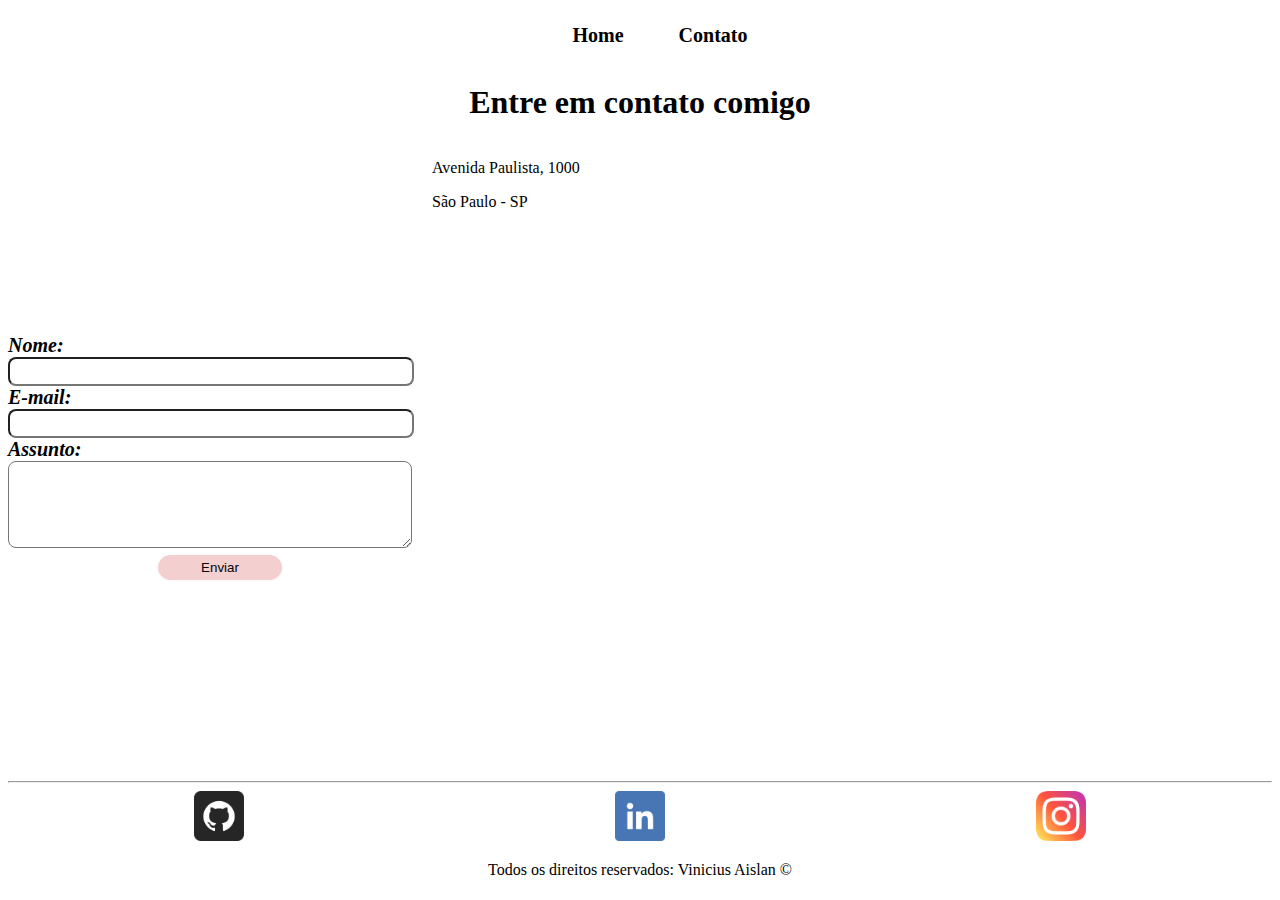
<file: contato.html>
<!DOCTYPE html>
<html lang="pt-br">

<head>
    <meta charset="UTF-8">
    <meta http-equiv="X-UA-Compatible" content="IE=edge">
    <meta name="viewport" content="width=device-width, initial-scale=1.0">
    <title>Contato</title>
    <link rel="stylesheet" href="assets/css/style.css">
</head>

<body>

    <nav>
        <ul id="menu">
            <li>
                <a href="index.html"> Home </a>
            </li>
            <li>
                <a href="contato.html"> Contato </a>
            </li>
        </ul>
    </nav>

    <h1 class="center">Entre em contato comigo</h1>

    <main class="container-contato">
        <section class="formulario">
            <form class="font">
                <label for="nome">Nome:</label> <br />
                <input type="text" id="nome" onkeyup="validaNome()" />
                <div id="txtNome"></div>

                <label for="email">E-mail:</label> <br />
                <input type="email" id="email" onkeyup="validaEmail()" />
                <div id="txtEmail"></div>

                <label for="assunto">Assunto:</label> <br />
                <textarea name="assunto" id="assunto" cols="60" rows="5" onkeyup="validaAssunto()"></textarea>
                <div id="contador"></div>
                <div id="txtAssunto"></div>

                <button onclick="enviar()">Enviar</button>
            </form>
        </section>

        <section id="endereco">
            <p>
                Avenida Paulista, 1000
            </p>
            <p>
                São Paulo - SP
            </p>

            <iframe
                src="https://www.google.com/maps/embed?pb=!1m18!1m12!1m3!1d3657.098169135354!2d-46.65412628554285!3d-23.56491746760758!2m3!1f0!2f0!3f0!3m2!1i1024!2i768!4f13.1!3m3!1m2!1s0x94ce5994f2e15a7d%3A0xdeb92126793e5e90!2sAv.%20Paulista%2C%201000%20-%20Bela%20Vista%2C%20S%C3%A3o%20Paulo%20-%20SP%2C%2001310-100!5e0!3m2!1spt-BR!2sbr!4v1645421397109!5m2!1spt-BR!2sbr"
                width="600" height="450" style="border:0;" allowfullscreen="" loading="lazy" id="mapa"
                onmousemove="mapaZoom()" onmouseout="mapaNormal()"></iframe>
        </section>
    </main>

    <hr>

    <div class="icones">
        <a href="https://github.com/viniciusaislan" target="_blank">
            <img class="tm-icone" src="assets/img/github.png" alt="Foto ícone GitHub">
        </a>
        <a href="https://www.linkedin.com/in/viniciusaislan/" target="_blank">
            <img class="tm-icone" src="assets/img/linkedin.png" alt="Foto ícone Linkedin">
        </a>
        <a href="https://www.instagram.com/viniciusaislan/" target="_blank">
            <img class="tm-icone" src="assets/img/instagram.png" alt="Foto ícone Instagram">
        </a>
    </div>

    <footer class="center">
        <p>Todos os direitos reservados: Vinicius Aislan &copy</p>
    </footer>

    <script src="assets/js/script.js"></script>


</body>

</html>
</file>
<file: assets/css/style.css>
/* Estilos da página index.html */

nav{
    display: flex;
    justify-content: center;    
}


#menu li{
    display: inline;
    padding: 25px;    
}

#menu li a{
    text-decoration: none;
    color: #000;
    font-weight: 600;
    font-size: 20px;
}

#menu li a:hover{
    color: mediumslateblue;
}

.center{
    text-align: center;
}

.container{
    display: flex;
    flex-flow: row-reverse;
    justify-content: space-around   ;
    align-items: center;
}

#sobreMim h1{
    font-size: 50px;
}

#sobreMim p{
    font-size: 20px;
}

#sobreMim h3{
    font-size: 25px;
}

.justify{
    text-align: justify;
}

.p-30{
    padding: 30px;
}

.br-50{
    border-radius: 50% 10%;  
    padding: 50px;  
}

#minhaMusicaFavorita h2{
    font-size: 30px;
}

.video{
    width: 892px; 
    height: 502px; 
}

.p-50{
    padding: 1%;
}

.mg-60{
    margin-bottom: 60px;
}

.icones{
    display: flex;
    justify-content: space-around;
}

.tm-icone{
    width: 50px;
    height: 50px;
}

 /* Estilos da página contato.html */

.container-contato{
    display: flex;
    flex-flow: row;
    justify-content: space-between;
    width: 80vw;
    min-height: 70vh;
}

.formulario {
    width: 100%;
    display: flex;
    flex-direction: column;
    justify-content: center;
    }

    label{
        text-align: left;
    }

    input, textarea {
        width:90%;
        margin-bottom: 0rem;
        padding: 5px 10px;
        border-radius: 8px;
        border: 1;
    }

    button {
        padding: 5px 1rem;
        width: 30%;
        margin: 0 auto;
        display: block;
        background-color: #f3cfcf;
        border: 2px solid #fcfcfc;
        border-radius: 50px;
        color: #050505;
        }

    button:hover {
        background-color: #5f2424;
        }
    
.font{
    font-size: 20px;
    font-style: oblique;
    font-weight: bolder;
}

/* Mídia */
@media (max-width: 768px){
    .container{
        flex-direction: column-reverse;
    }

    .br-50{
        border-radius: 50% 10%;  
        width: 50vw;  
    }

    .video{
        width: 80vw;
        height: auto;
    }

    .icones{
        display: flex;    
        justify-content: space-around;
    }

    #endereco{
        display: none;
    }
}
</file>
